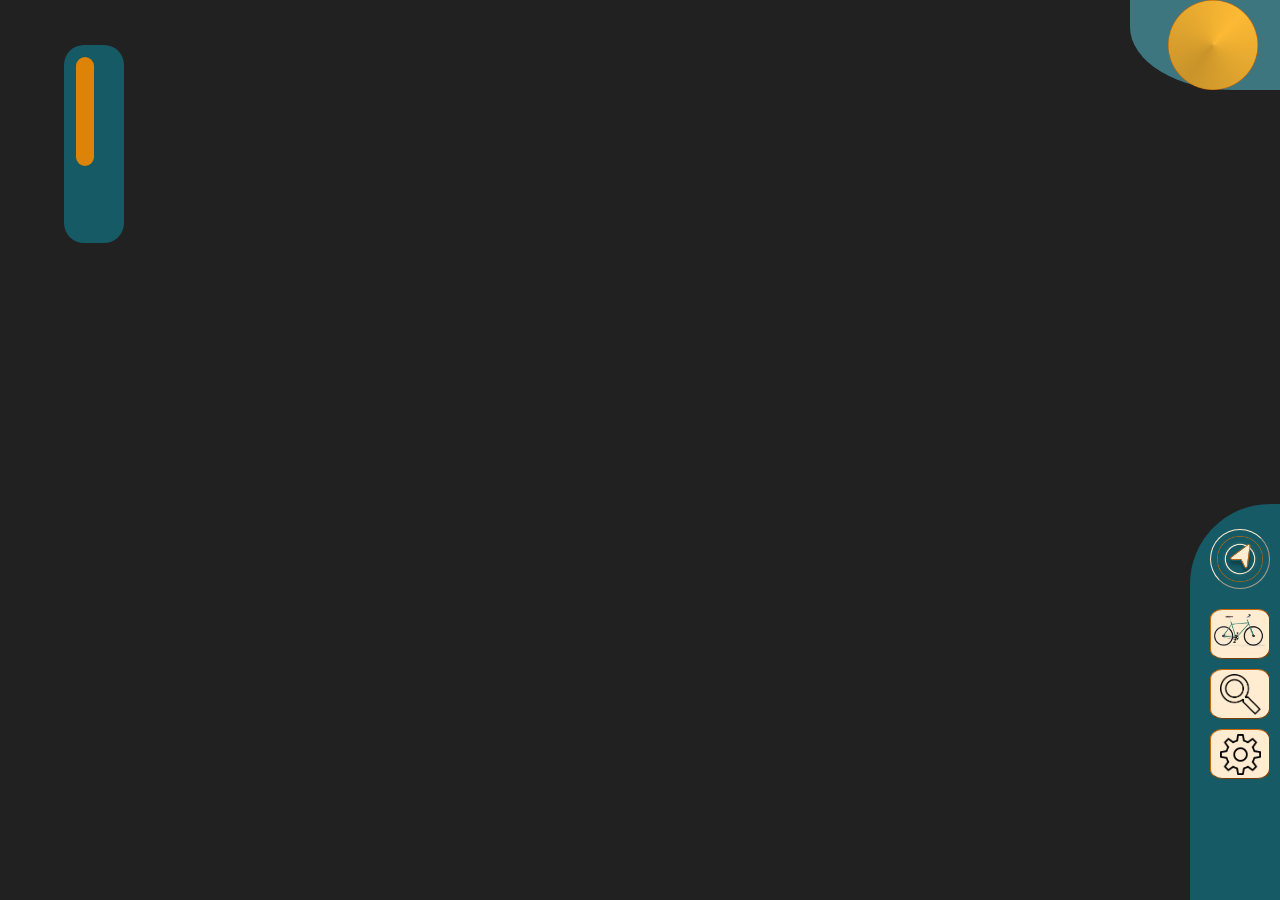
<file: index.html>
<!DOCTYPE html>
<html lang="en">
<head>
    <meta charset="UTF-8">
    <meta name="viewport" content="width=device-width, initial-scale=1.0">
    <link rel="stylesheet" href="./css/reset.css">
    <link rel="stylesheet" href="./css/style.css">
    <link href="https://api.mapbox.com/mapbox-gl-js/v2.7.0/mapbox-gl.css" rel="stylesheet">

    <title>Document</title>
</head>
<body>
    <section class="cloud">
        <div id="wed"></div>
    </section>

    <div id="map"></div>
    

    <section class="temrmo">
        <div id="term_pipe"><div class="value"></div></div>
        <main id="temp">
            <p class="error hide-error"></p>
        </main>
    </section>
    <div class="info_cont hide">
        <div class="card">
            <h2 class="station_title">station Name</h2>
            <div id="card_main">
                 <div id="dist">
                    <img id="line" src="./assets/images/svg/line.svg" alt="">
                     <h3>400m</h3>
                    </div>
                 <div id="bikes">
                     <h3 class="capacity">3/10</h3>
                     <img id="bike_img" src="./assets/images/png/bike.png" alt="">
                    </div>
                </div>
            <div><button id="walk_butn">
                <h4>Walk</h4>
            </button></div>
    </div>
    </div>

    <main class="menu">
        <button id="position"> <div id="arow"></div></button>
        <div id="menu">
            <button id="bike"></button>
            <button id="serch"></button>
            <button id="settings"></button>
        </div>
    </main>
    <script src="https://api.mapbox.com/mapbox-gl-js/v2.7.0/mapbox-gl.js"></script>
    <script type="module" src="./js/app.js"></script>
    
</body>
</html>
</file>
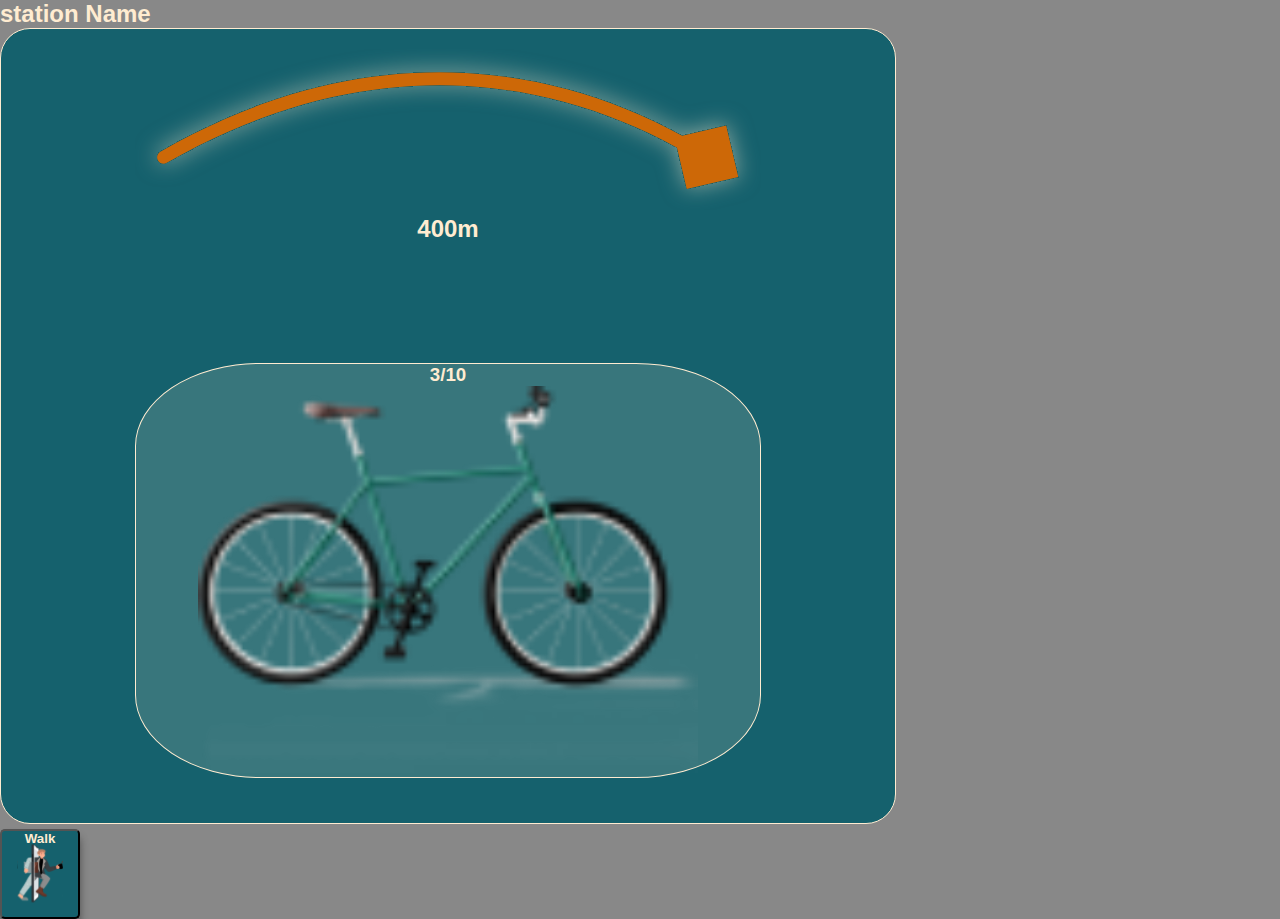
<file: pop.html>
<!DOCTYPE html>
<html lang="en">
<head>
    <meta charset="UTF-8">
    <meta name="viewport" content="width=device-width, initial-scale=1.0">
    <link rel="stylesheet" href="./css/reset.css">
    <link rel="stylesheet" href="./css/style.css">
    <link href="https://api.mapbox.com/mapbox-gl-js/v2.7.0/mapbox-gl.css" rel="stylesheet">

    <title>Document</title>
</head>

<body>
    <div id="info_cont">
        <div id="card">
            <h2>station Name</h2>
            <div id="card_main">
                 <div id="dist">
                    <img id="line" src="./assets/images/svg/line.svg" alt="">
                     <h2>400m</h2>
                    </div>
                 <div id="bikes">
                     <h3>3/10</h3>
                     <img id="bike_img" src="./assets/images/png/bike.png" alt="">
                    </div>
                </div>
            <div><button id="walk_butn">
                <h4>Walk</h4>
            </button></div>
        </div>
    </div>
</body>
</file>
<file: css/style.css>
body{
    width: 100vw;
    height: 100vh;
    background-color: rgb(136, 136, 136);
    position: absolute;
    font-family: 'Lucida Sans', 'Lucida Sans Regular', 
                 'Lucida Grande', 'Lucida Sans Unicode', 
                  Geneva, Verdana, sans-serif;
}

h3, h2, h4{
    color: #FFECD1;
}

p{
    align-self: center;
    font-family: 'Lucida Sans', 'Lucida Sans Regular', 
                 'Lucida Grande', 'Lucida Sans Unicode', 
                  Geneva, Verdana, sans-serif;
    font-size: 20px;
    color: #FFECD1;

}

#map {
    width: 100vw;
    height: 100vh;
    background-color: rgba(0, 0, 0, 0.76);
    z-index: 1;
}

.cloud {
    background-color: rgba(65, 128, 138, 0.9);
    width: 150px;
    height: 10vh;
    text-align: center;
    padding: 0px;
    position: fixed;
    top: 0;
    right: 0;
    border-radius: 0% 0% 0% 70%;
    z-index: 3;
}

#wed{
  background-image: url("../assets/images/png/clearsky_day.png");
  background-size: contain;
  background-color: #cccccc00;
  height: 100%;
  width: auto;
  background-position: center;
  margin-left: 10%;
  background-repeat: no-repeat;
}

.temrmo{
    background-color: rgba(21, 97, 109, 90%);
    width: 60px;
    height: 22%;
    text-align: center;
    position: fixed;
    top: 5%;
    left: 5%;
    border-radius: 20px;
    z-index: 2;
}

#term_pipe {
    background-color: rgb(221, 132, 8);
    width: 30%;
    height: 55%;
    margin:20%;
    top: 40px;
    border-radius: 30px;
    z-index: 1;
}

.value {
    background-color: rgb(233, 221, 221);
    width: 100%;
    border-radius: 1px;
}

.menu{
    background-color: rgba(21, 97, 109, 90%);
    width: 90px;
    height: 44vh;
    padding: 20px;
    text-align: center;
    position: fixed;
    bottom: 0%;
    right: 0;
    border-radius: 80px 0px 0% 0%;
    z-index: 1;
}

#menu{
    align-self: center;
    padding: 0px 0px;
    margin: 10px 0px;
}

button {
    height: 45px;
    width: 60px;
    align-items: center;
    margin: 5px 0;
}

#position{
    background-image: url("../assets/images/png/circles.png");
    background-color: #ffecd100;
    height: 60px;
    width: 60px;
    background-position: center;
    background-repeat: no-repeat;
    background-size:80%;
    border-radius: 50px;
    border-color: #ffecd1;
    border-width: 1px;
  }

#arow{
    background-image: url("../assets/images/svg/arow.svg");
    height: 100%;
    background-position: center;
    background-repeat: no-repeat;
    background-size:50%;
  }

#bike{
    background-image: url("../assets/images/png/bike.png");
    background-color: #FFECD1;
    height: 50px;
    width: 60px;
    background-position: center;
    background-repeat: no-repeat;
    background-size:90%;
    border-radius: 20%;
    border-color: #CD6807;
    border-width: 0.5px;
  }

#serch{
    background-image: url("../assets/images/png/serch.png");
    background-color: #FFECD1;
    height: 50px;
    width: 60px;
    background-position: center;
    background-repeat: no-repeat;
    background-size:70%;
    border-radius: 20%;
    border-color: #CD6807;
    border-width: 0.5px;
  }

#settings{
    background-image: url("../assets/images/png/settings.png");
    background-color: #FFECD1;
    height: 50px;
    width: 60px;
    background-position: center;
    background-repeat: no-repeat;
    background-size:70%;
    border-radius: 20%;
    border-color: #CD6807;
    border-width: 0.5px;
  }

.marker {
    display: block;
    border: none;
    border-radius: 50%;
    cursor: pointer;
    padding: 0;
    background-image: url(../assets/images/svg/station.svg);
    width: 3vw;
    height: 3vh;
    background-size: 100%;
    background-color: #78290f70;
    background-repeat: no-repeat;
    }

.info_cont{
    position: absolute;
    width: 100%;
    height: 100%;
    top: 0px;
    background-color: #cf909000;
    z-index: 19;
}

.card{
    top: 20px;
    background-color: #0015248c;
    width: 70vw;
    margin: 30px 15vw;
    align-self: center;
    border-radius: 30px 30px 10px 10px;
    border: 1px solid #CD6807;
    z-index: 20;
    display: flex;
    flex-flow: column nowrap;
    justify-content: flex-start;
    align-items: center;
    gap: 30px;
}

#card_main{
    background-color: #15616D;
    border: 1px solid #FFECD1;
    width: 70%;
    text-align: center;
    border-radius: 30px;
    display: flex;
    flex-flow: column nowrap;
    justify-content: flex-start;
    align-items: center;
    gap: 10px;
}

#line{
    width: 100%;
}

#dist{
    background-color: #ad444400;
    height: 30%;
    width: 70%;
    background-size: 90%;
    text-align:center;
    margin: 20px;
    padding-bottom: 5%;
}

#bikes{
    background-color: #ffecd127;
    height: 70%;
    width: 70%;
    margin: 5%;
    border-radius: 20%;
    border: 1px solid #FFECD1;
}

#bike_img{
    width: 80%;
}

#walk_butn{
    height: 90px;
    width: 80px;
    box-shadow: 0px 8px 8px rgba(0, 0, 0, 0.43);
    border-radius: 5px;
    background-image: url(../assets/images/svg/walk.svg);
    background-color: #15616D;
    background-size: 60%;
    background-repeat: no-repeat;
    background-position: center;
    display: flex;
    flex-flow: column nowrap;
    justify-content: flex-start;
    align-items: center;
}

.hide{
    display: none;
}

.close{
    color: #FFECD1;
    cursor: pointer;
}
</file>
